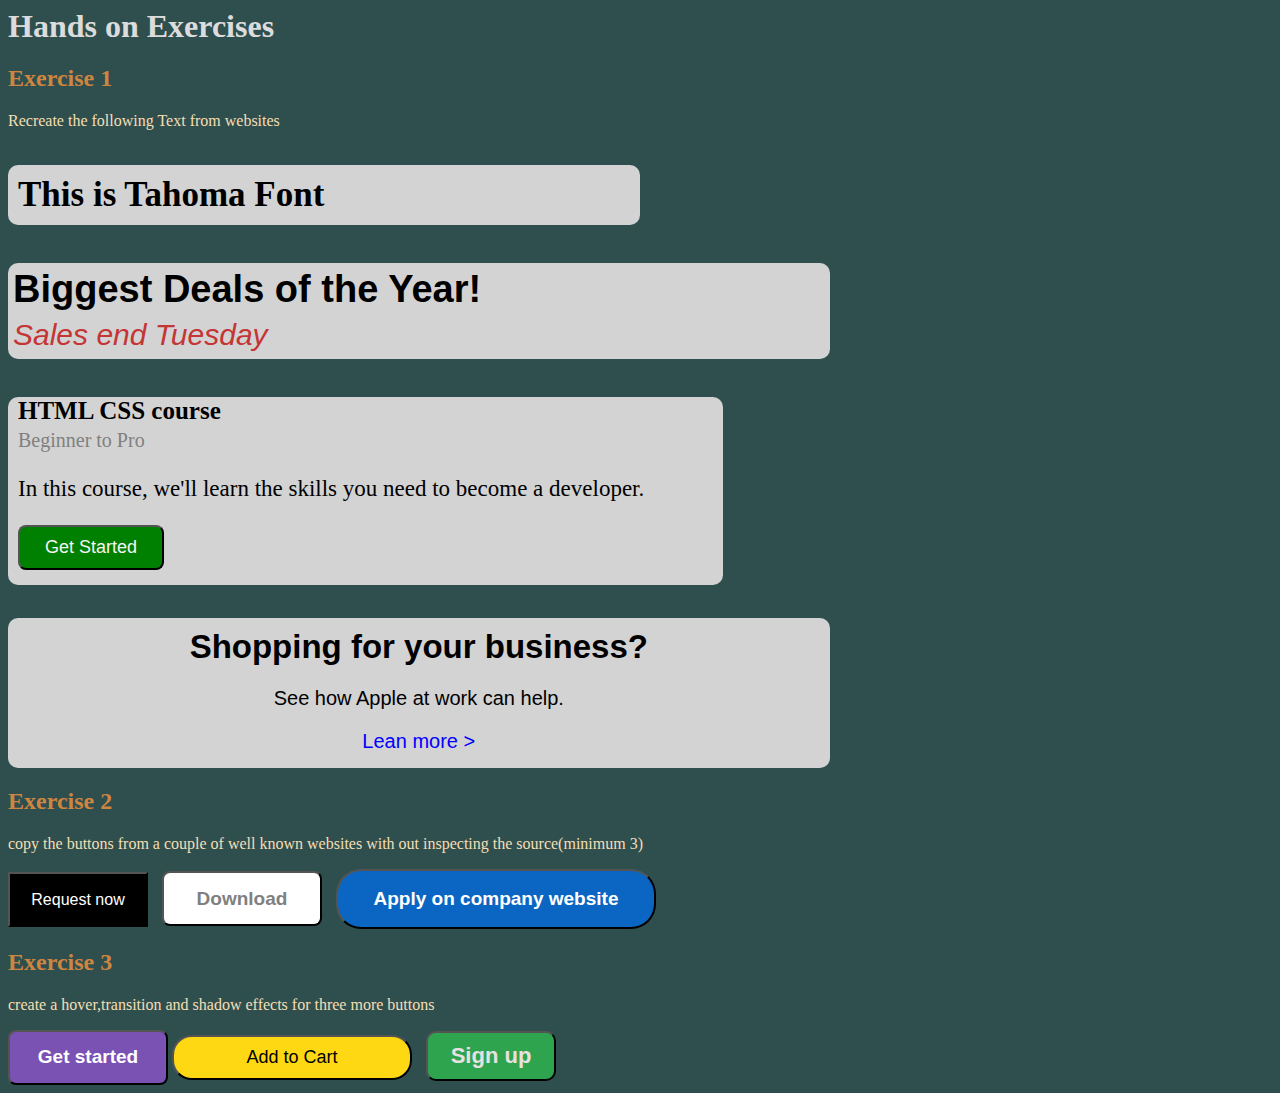
<file: handson.html>
<!DOCTYPE html>
<html lang="en">
  <head>
    <meta charset="UTF-8" />
    <meta name="viewport" content="width=device-width, initial-scale=1.0" />
    <link rel="stylesheet" href="main.css" type="text/css" />
    <link rel="shortcut icon" href="/HTML/logo.jpg" type="image/x-icon" />
    <title>Intro</title>
  </head>
  <body>
    <h1>Hands on Exercises</h1>
    <h2>Exercise 1</h2>
    <p>Recreate the following Text from websites</p>
    <section class="one">
      <p>This is Tahoma Font</p>
    </section>

    <section class="two">
      <p>
        Biggest Deals of the Year! <br />
        <span>Sales end Tuesday</span>
      </p>
    </section>

    <section class="three">
      <p class="title">HTML CSS course<br />
      <span>Beginner to Pro</span></p>
      <p class="description">
        In this course, we'll learn the skills you need to become a developer.
      </p>
      <button class="join">Get Started</button>
    </section>

    <section class="four">
      <p class="question">Shopping for your business?</p>
      <p class="response">See how Apple at work can help.</p>
      <p class="link">Lean more &gt;</p>
    </section>

    <h2>Exercise 2</h2>
    <p>
      copy the buttons from a couple of well known websites with out inspecting
      the source(minimum 3)
    </p>
    <button class="uber" title="Uber">Request now</button>
    <button class="download" title="Download">Download</button>
    <button class="linkedin" title="LinkedIn">Apply on company website</button>

    <h2>Exercise 3</h2>
    <p>
      create a hover,transition and shadow effects for three more 
      buttons</p>
    <button class="boots" title="Bootstarp">Get started</button>
    <button class="amazon" title="Amazon">Add to Cart</button>
    <button class="github" title="Github">Sign up</button>
  
  </body>
</html>
</file>
<file: main.css>
body {
  background-color: darkslategrey;
}

button {
  cursor: pointer;
}
section {
  background-color:lightgrey;
  border-radius: 10px;

}
img {
  width: 50px;
  height: 50px;
  border-radius: 50px;
  vertical-align: middle;
  border: 3px solid lightgray;
}
.search-bar {
  font-size: 20px;
  vertical-align: middle;
  margin-left: 10px;
  border-radius: 8px;
  border-style: none;
  transition: box-shadow 0.15s;
}
.search-bar:hover {
  background-color: peru;
  color: aliceblue;
  box-shadow: 2px 2px rgba(228, 234, 233, 0.1);
}
h1 {
  color: gainsboro;
  margin:0;
}
h2 {
  color: peru;
}
p {
  color: wheat;
}
div {
  display: inline-block;
}
video {
  width: 100%;
  cursor: pointer;

}

/*playing with text decorations*/
.one {
  width: 50%;
  font-family: Roboto;
}
.one > p {
  color: black;
  font-size: 35px;
  font-weight: bold;
  padding: 10px 10px;
}
.two {
  width: 65%;
  font-family: Arial;
}
.two > p {
  color: black;
  font-size: 38px;
  font-weight: bold;
  padding: 5px;
}
.two > p > span {
  font-size: 30px;
  color: rgb(196, 53, 53);
  font-weight: lighter;
  font-style: italic;
}
.three {
  width: 55%;
  font-family: verdana;
  padding: 0 10px;
}
.title {
  color: black;
  font-weight: bold;
  font-size: 25px;
  margin-bottom: 0;
  border-bottom: 0;
}
.title > span {
  color: grey;
  font-size: 20px;
  font-weight: lighter;
}
.description {
  color: black;
  font-size: 23px;
}
.join {
  font-size: 18px;
  color: whitesmoke;
  background-color: green;
  border-radius: 8px;
  padding: 10px 25px;
  margin-bottom: 15px;
}
.four {
  width: 65%;
  font-family: arial;
  text-align: center;
}
.question {
  color: black;
  font-size: 33px;
  font-weight: bold;
  padding: 10px 1px 1px 1px;
  margin-bottom: 0;
}
.response {
  color: black;
  font-size: 20px;
}
.link {
  color: blue;
  padding-bottom: 15px;
  font-size: 20px;
}
/*playing with buttons */

.uber {
  background-color: black;
  color: white;
  font-size: 16px;
  width: 140px;
  height: 55px;
  margin-right: 10px;
}
.amazon {
  background-color: rgb(255, 216, 20);
  color: black;
  font-size: 18px;
  font-weight: 200;
  width: 240px;
  height: 45px;
  border-radius: 20px;
  transition: background-color 1s, color 0.15s;
}
.github {
  background-color: rgb(46,164,79);
  color:rgb(231, 225, 225);
  font-family: 'Segoe UI', Tahoma, Geneva, Verdana, sans-serif;
  font-size: 22px;
  font-weight: 600;
  width: 130px;
  height: 50px;
  border-radius: 10px;
  margin-left: 10px;
  transition: box-shadow 0.5s;
}
.boots {
  background-color:rgb(121,82,179);
  color: white;
  font-size: 19px;
  font-weight: 600;
  width: 160px;
  height: 55px;
  border-radius: 8px;
  transition: opacity 0.15s;
}
.download {
  background-color:white;
  color:grey;
  font-size: 19px;
  font-weight: 600;
  width: 160px;
  height: 55px;
  border-radius: 8px;
}
.linkedin {
  background-color: rgb(10,102,194);
  color:white;
  font-size: 19px;
  font-weight: 600;
  width: 320px;
  height: 60px;
  border-radius: 25px;
  margin-left: 10px;
}
/*hovers, transitions and shadows */


/*creating transition by chaning the opacity value */
.boots:hover {
  opacity: 0.2;
}
.boots:active {
  opacity: 0.5;
}
/*trnasition by changing the background color and the color with 1s transtion set at the main button css*/
.amazon:hover {
  background-color: black;
  color: rgb(255, 216, 20);
}

/*shadow when hovering over using box-shadow property and the transition set up at the original button*/
.github:hover {
  box-shadow: 5px 5px 10px rgba(255, 255, 255, 0.5);
}
/* CSS Grids*/

.previews {
  display: grid;
  grid-template-columns:1fr 1fr 1fr;
  column-gap: 50px;
  row-gap: 20px;
}
</file>
